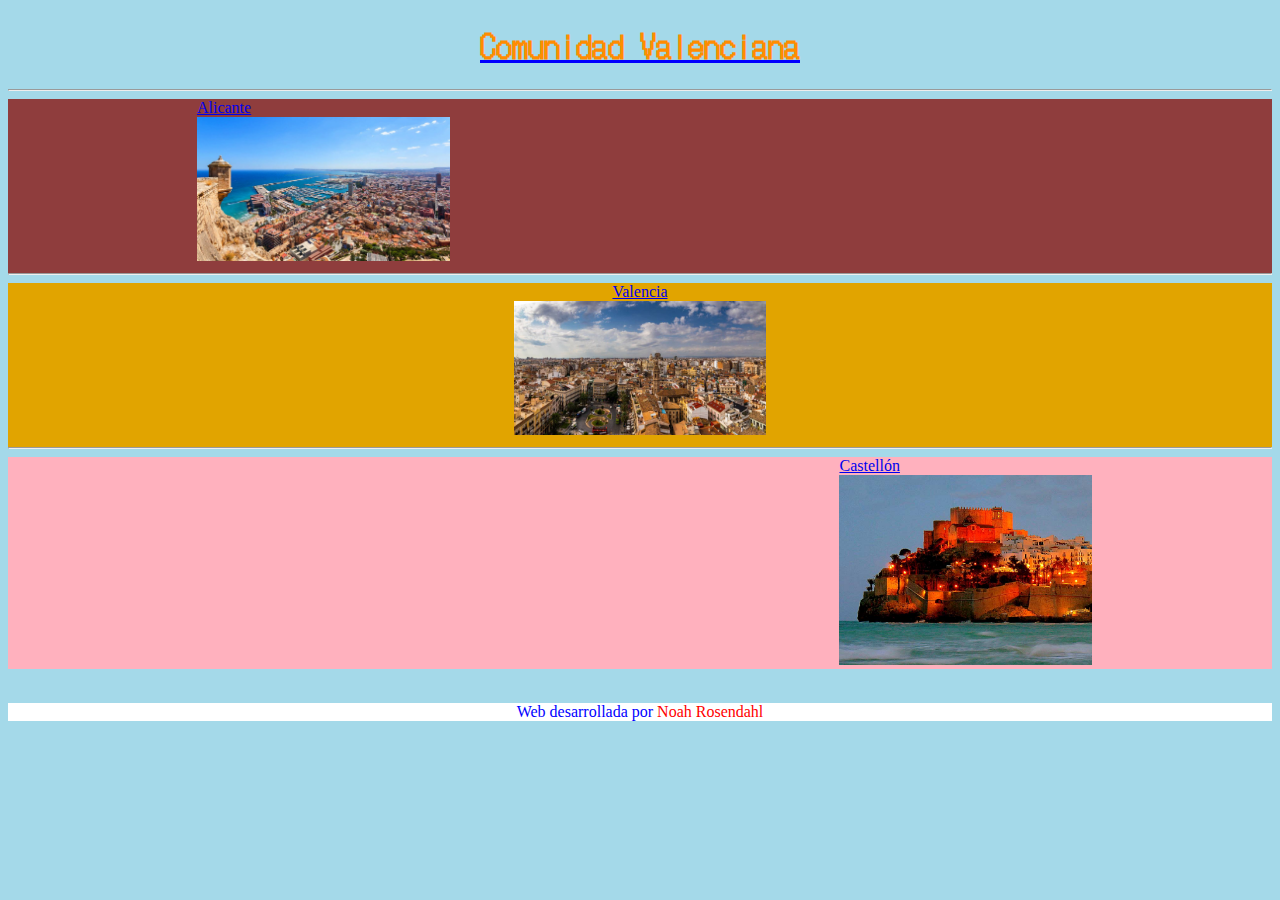
<file: index.html>
<!DOCTYPE html>
<html lang="en">
<head>
    <meta charset="UTF-8">
    <meta http-equiv="X-UA-Compatible" content="IE=edge">
    <meta name="viewport" content="width=device-width, initial-scale=1.0">
    <title>2ª evaluación</title>
    <link rel="stylesheet" href="style.css">
    <link rel="preconnect" href="https://fonts.gstatic.com"> 
<link href="https://fonts.googleapis.com/css2?family=DotGothic16&display=swap" rel="stylesheet">
</head>
<body>
    
   <a class="cv" href="index.html"><h1 class="cv">Comunidad Valenciana</h1></a> 
    <hr>
    <section class="img1">
        <a class="aal" href="index2.html">Alicante</a><br>

        <a class="img1" href="index2.html"> <img class="ciu" src="recursos/alicante.jpg" alt="Alicante"></a><hr class="uno">
    </section>
   <section class="img2">
       <a class="aval" href="index2.html">Valencia</a><br>

    <a class="img2" href="index2.html"> <img class="ciu" src="recursos/valencia.jpg" alt="Valencia"></a><hr class="uno">

   </section>

   <section class="img3">
    <a class="aacas" href="index2.html">Castellón</a><br>

    <a class="img3" href="index2.html"> <img class="ciu" src="recursos/castellon.jpg" alt="Castellón"></a>
   </section><br>
   <p class="webdes">Web desarrollada por <span class="noah">Noah Rosendahl</span></p>

</body>
</html>
</file>
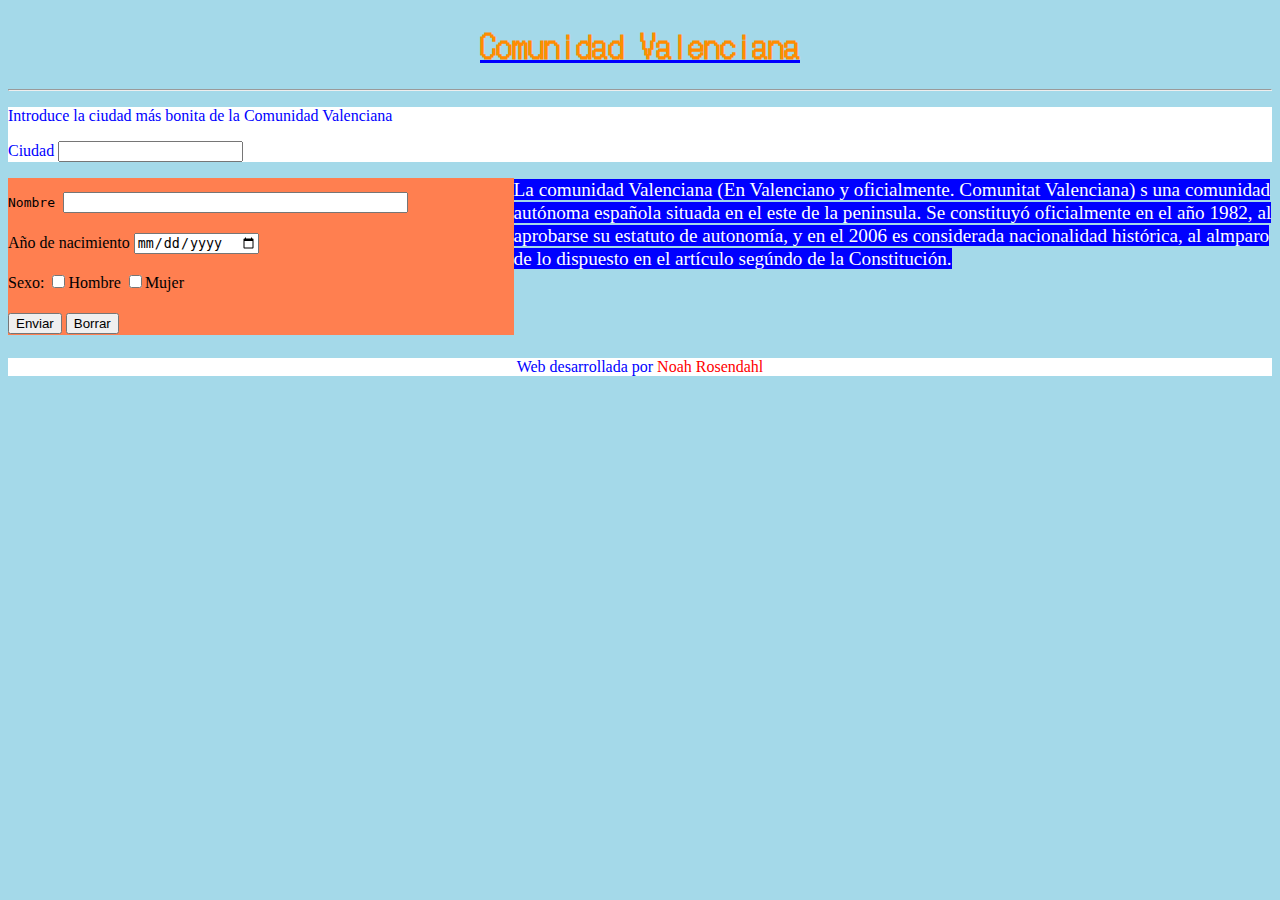
<file: index2.html>
<!DOCTYPE html>
<html lang="en">
<head>
    <meta charset="UTF-8">
    <meta http-equiv="X-UA-Compatible" content="IE=edge">
    <meta name="viewport" content="width=device-width, initial-scale=1.0">
    <title>2ª evaluación</title>
    <link rel="stylesheet" href="style.css">
    <link rel="preconnect" href="https://fonts.gstatic.com"> 
<link href="https://fonts.googleapis.com/css2?family=DotGothic16&display=swap" rel="stylesheet">
<script>
    function funcion_nom() {
      var nom = document.getElementById("name").value;
      alert ('Has elegido la ciudad de ' + nom)
    }
    </script>
</head>
<body>
    
    <a class="cv" href="index.html"><h1 class="cv">Comunidad Valenciana</h1></a> 
    <hr>
 
    <section class="white">
        <p class="azul">Introduce la ciudad más bonita de la Comunidad Valenciana </p>
        <p class="azul">Ciudad <input type="text" id="name" onblur="funcion_nom()"></p>

    </section>


    <div class="izq">
        <pre>Nombre <input class="inom" size="40" type="text"></pre>
       
        <p>Año de nacimiento <input type="date"></p>
       <p>
        Sexo:       <input value="hombre" name="Hombre" type="checkbox">Hombre <input value="mujer" name="Mujer" type="checkbox">Mujer
       </p>
       
       <input value="Enviar" type="submit"> <input value="Borrar" type="reset">


       </div>
    
    <div class="der">
        La comunidad Valenciana (En Valenciano y oficialmente. Comunitat Valenciana) s una comunidad autónoma española situada en el este de la peninsula. Se constituyó oficialmente en el año 1982, al aprobarse su estatuto de autonomía, y en el 2006 es considerada nacionalidad histórica, al almparo de lo dispuesto en el artículo segúndo de la Constitución.
    </div>







       <br><br><br><br><br><p class="webdes">Web desarrollada por <span class="noah">Noah Rosendahl</span></p>

</body>
</html>
</file>
<file: style.css>
body{
background-color: rgb(164, 217, 233);
}
h1.cv{
    font-family: 'DotGothic16', sans-serif;
    text-align: center;
    color: darkorange;
    text-decoration: underline;
    text-decoration-color: blue;
}
a.cv{
    font-family: 'DotGothic16', sans-serif;
    text-align: center;
    color: darkorange;
    text-decoration: underline;
    text-decoration-color: blue;

}
img.ciu{
    width: 20%;
}
section.img1{
    background-color: rgb(143, 61, 61);
left: 2cm;
}
section.img2{
    background-color: rgb(225, 164, 0);
    text-align: center;
}
section.img3{
    background-color: rgb(255, 177, 190);
    left: 2cm;
}
hr.uno{
    color: rgb(164, 217, 233);
}
p.webdes{
    text-align: center;
    color: blue;
    background-color: white;
    position: relative;
}
span.noah{
    color: red;
}
a.img3{
    position: relative;
    left: 22cm;
}
a.img1{
    position: relative;
    left: 5cm;
}






div.izq{
    width: 40%;
    background-color: coral;
    line-height: 150%;
    float: left;
}
div.der{
    background-color: blue;
    color: white;
    display: inline;
    line-height: 120%;
    font-size: 120%;
    }
    p.azul{
        color: blue;
    }
    section.white{
        background-color: white;
    }

    a.aval{
        text-align: center;
    }    a.aal{
        position: relative;
        left: 5cm;
    }
    a.acas{
        text-align: center;
    }    a.aal{
        position: relative;
        left: 5cm;
    }
    a.aacas{
        position: relative;
        left: 22cm;
    }
</file>
